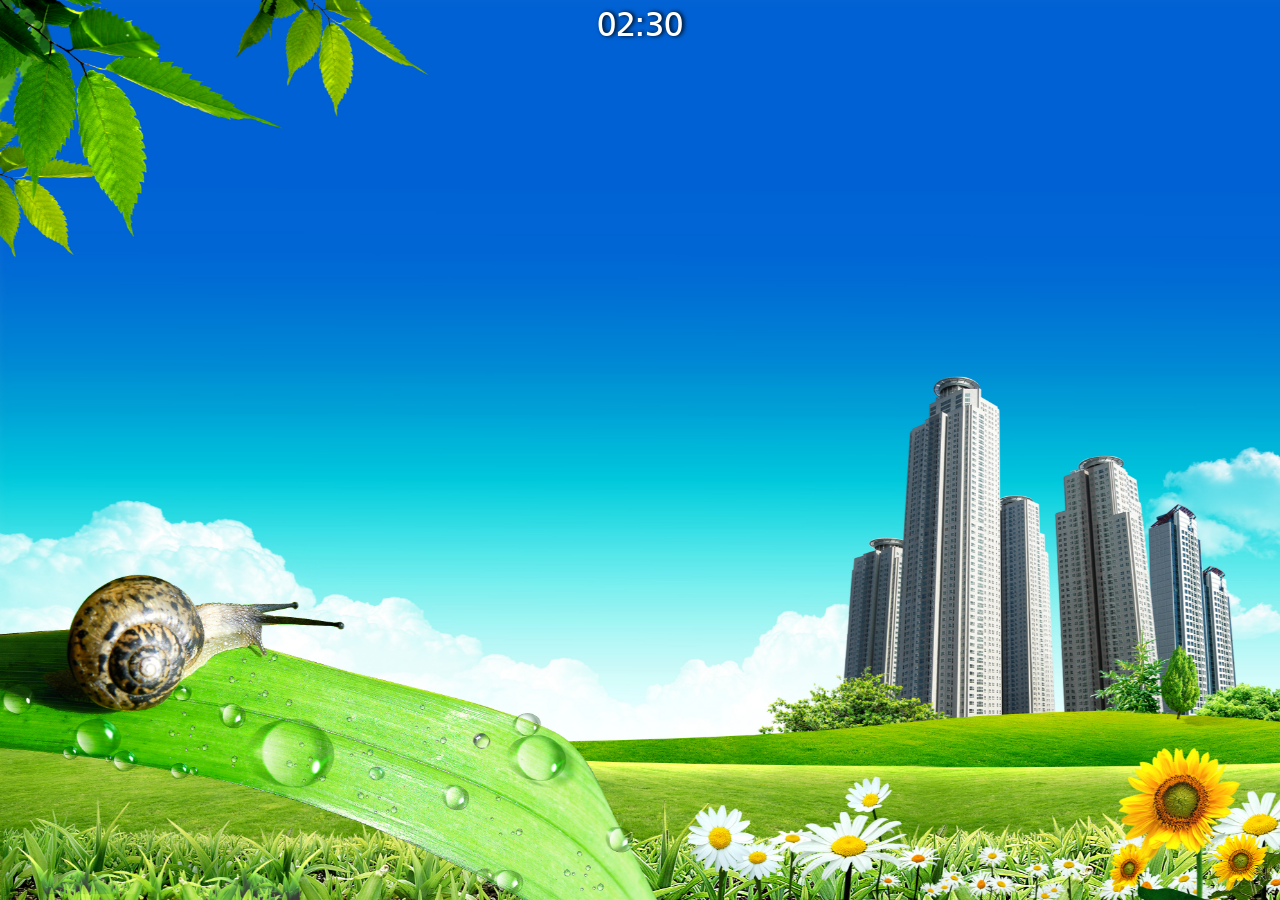
<file: digivision/index.html>
<html>
<head>
    <title>Digivison</title>
    <link rel="icon" href="favico.png">
    <meta charset="UTF-8" />
    <link rel="stylesheet" href="guide.css" />
    <meta name="viewport" content="width=device-width, initial-scale=1.0, maximum-scale=1.0,  user-scalable=0">
	<meta name="apple-mobile-web-app-capable" content="yes">
    <script src="guidecore.js"></script>
    <!-- Load external JS file that defines getchannel() -->
    <script src="https://back-piestech28.github.io/digivision/cable.js"></script>
    <script>
        onload = function () {
            try {
                channels = getwebchannels();
                bootguide();
            }
            catch {
                alert("Connection Errror")
            }
            var timerID = setInterval(function () {
                getclock();
            }, 60 * 1);
        }
    </script>
</head>
<body>
    <div class="bg" id ="bg">
	</div>
	<div class="content">
        <center>
            <div class="clockbox">
                <span class="clock" id="clock">00:00</span>
            </div>
            <div id="guidebody" class="guidebody">

            </div>
            <div class="goldidol" id="goldidol" onclick="bootsecretguide()"></div>
        </center>
    </div>
</body>
</html>
</file>
<file: digivision/guide.css>
@font-face {
	font-family: "frutiger";
	src: url("frutiger.ttf");
}

body {
    width: 100%;
    height: 100%;
    background-color: #2038a2;
    font-family: "frutiger", Arial, Helvetica, sans-serif;
    margin: 0;
    padding: 0;
    text-align: center;
}



a {
    text-decoration: none;
}

.guidebody {
    text-align: center;
    border-collapse: collapse;
    width: 85%;
}

.chanbox {
    width: 280px;
    background-image: url(chbox.png);
    background-repeat: no-repeat;
    background-size: cover;
    height: 280px;
    display: inline-grid;
    margin-left: 15px;
    margin-top: 10px;
    border: solid 0px rgba(255,255,255,0.2);
    border-radius: 0px;
    box-shadow: 4px 4px 8px #000000;
}

.chanbox:hover {
    background-image: url(chboxhover.png);
    border: solid 0px #00CC22;
}

.clockbox {
    width: 100%;
    height: 48px;
    padding-top: 10px;
}

.clock {
    font-size:36px;
    color: white;
    text-shadow: 2px 0px 4px #000000;
    
}

.bg {
	background-image: url(bg.png);
	background-position: center;
	background-repeat: no-repeat;
	background-size: cover;
	position: fixed;
	height: 100vh;
	width: 100vw;
}
	
.content {
	position: absolute; 
	margin-top: 0px;
	transform: translateX(0%);
	width: 100%;
}
</file>
